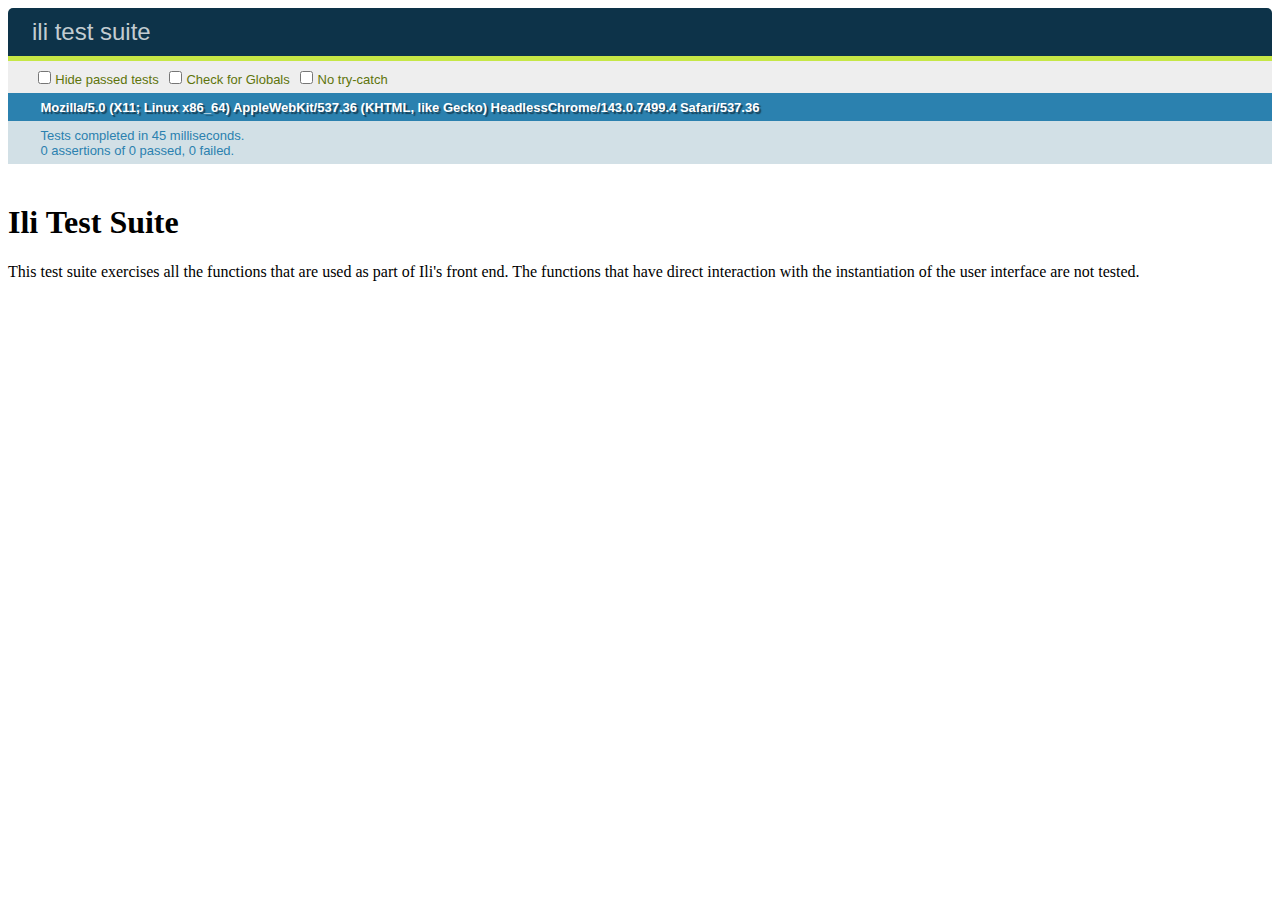
<file: tests/javascript_tests/index.html>
<!DOCTYPE html>
<html>
<head>
  <title>ili test suite</title>
  <link rel="stylesheet" href="qunit/qunit-min.css" type="text/css" media="screen">

  <!-- Testing framework requirements -->
  <script src="qunit/qunit-min.js"></script>
  <script src="../../js/lib/require.min.js"></script>
</head>
<body>
  <div id="qunit"></div>
  <div id="qunit-fixture">
    <div id="map-test">
      <div id="id1"></div>
      <div id="id2"></div>
    </div>
  </div>
  <br>
  <h1 class="qunit-header">Ili Test Suite</h1>
  <p>
    This test suite exercises all the functions that are used as part of
    Ili's front end. The functions that have direct interaction with the
    instantiation of the user interface are not tested.
  </p>
  <script>
    QUnit.config.autostart = false;

    // Without this setTimeout, the specs don't always get execute in webKit
    // browsers, this was taken from http://stackoverflow.com/q/13615679/379593
    setTimeout(function () {
      requirejs.config({
        'baseUrl': '../../js/',

        // the left side is the module name, and the right side is the path
        // relative to the baseUrl attribute, do NOT include the .js extension
        'paths': {
          'filesaver': 'lib/FileSaver.min',
          'jquery': 'lib/jquery-2.1.4.min',

          /* THREE.js */
          'three': 'lib/three.min',
          'orbitcontrols': 'lib/OrbitControls',

          /* `ili's objects */
          'colormaps': 'ColorMaps',
          'eventsource': 'EventSource',
          'mapselector': 'MapSelector',
          'scene2d': 'Scene2D',
          'scene3d': 'Scene3D',
          'spotlabel2d': 'SpotLabel2D',
          'spotlabel3d': 'SpotLabel3D',
          'spotlabelbase': 'SpotLabelBase',
          'view2d': 'View2D',
          'view3d': 'View3D',
          'viewcontainer': 'ViewContainer',
          'viewgroup3d': 'ViewGroup3D',
          'viewlegend': 'ViewLegend',
          'workspace': 'Workspace',
          'utils': 'utils',
          'main': 'main'
        },
        /*
         Libraries that are not AMD compatible need shim to declare their
         dependencies.
         */
        'shim': {
          'orbitcontrols': {
            'deps': ['three']
          }
        }
      });

      //load tests using require
      require(
          ['jquery'],
            function ($) {
              // now trigger the tests
              $( document ).ready(function() {
                QUnit.start();
              });
      });
    }, 10);
  </script>
</body>
</html>
</file>
<file: tests/javascript_tests/qunit/qunit-min.css>
/**
 * QUnit v1.12.0 - A JavaScript Unit Testing Framework
 *
 * http://qunitjs.com
 *
 * Copyright 2012 jQuery Foundation and other contributors
 * Released under the MIT license.
 * http://jquery.org/license
 * minified using http://cssminifier.com
 */
#qunit-banner,#qunit-header,#qunit-testresult,#qunit-testrunner-toolbar,#qunit-tests,#qunit-userAgent{font-family:"Helvetica Neue Light",HelveticaNeue-Light,"Helvetica Neue",Calibri,Helvetica,Arial,sans-serif}#qunit-testresult,#qunit-testrunner-toolbar,#qunit-tests li,#qunit-userAgent{font-size:small}#qunit-tests{font-size:smaller}#qunit-banner,#qunit-header,#qunit-modulefilter,#qunit-testresult,#qunit-tests,#qunit-userAgent{margin:0;padding:0}#qunit-header{padding:.5em 0 .5em 1em;color:#8699a4;background-color:#0d3349;font-size:1.5em;line-height:1em;font-weight:400;border-radius:5px 5px 0 0;-moz-border-radius:5px 5px 0 0;-webkit-border-top-right-radius:5px;-webkit-border-top-left-radius:5px}#qunit-header a{text-decoration:none;color:#c2ccd1}#qunit-header a:focus,#qunit-header a:hover{color:#fff}#qunit-testrunner-toolbar label{display:inline-block;padding:0 .5em 0 .1em}#qunit-banner{height:5px}#qunit-testrunner-toolbar{padding:.5em 0 .5em 2em;color:#5E740B;background-color:#eee;overflow:hidden}#qunit-userAgent{padding:.5em 0 .5em 2.5em;background-color:#2b81af;color:#fff;text-shadow:rgba(0,0,0,.5) 2px 2px 1px}#qunit-modulefilter-container{float:right}#qunit-tests{list-style-position:inside}#qunit-tests li{padding:.4em .5em .4em 2.5em;border-bottom:1px solid #fff;list-style-position:inside}#qunit-tests.hidepass li.pass,#qunit-tests.hidepass li.running{display:none}#qunit-tests li strong{cursor:pointer}#qunit-tests li a{padding:.5em;color:#c2ccd1;text-decoration:none}#qunit-tests li a:focus,#qunit-tests li a:hover{color:#000}#qunit-tests li .runtime{float:right;font-size:smaller}.qunit-assert-list{margin-top:.5em;padding:.5em;background-color:#fff;border-radius:5px;-moz-border-radius:5px;-webkit-border-radius:5px}.qunit-collapsed{display:none}#qunit-tests table{border-collapse:collapse;margin-top:.2em}#qunit-tests th{text-align:right;vertical-align:top;padding:0 .5em 0 0}#qunit-tests td{vertical-align:top}#qunit-tests pre{margin:0;white-space:pre-wrap;word-wrap:break-word}#qunit-tests del{background-color:#e0f2be;color:#374e0c;text-decoration:none}#qunit-tests ins{background-color:#ffcaca;color:#500;text-decoration:none}#qunit-tests b.counts{color:#000}#qunit-tests b.passed{color:#5E740B}#qunit-tests b.failed{color:#710909}#qunit-tests li li{padding:5px;background-color:#fff;border-bottom:0;list-style-position:inside}#qunit-tests li li.pass{color:#3c510c;background-color:#fff;border-left:10px solid #C6E746}#qunit-tests .pass{color:#528CE0;background-color:#D2E0E6}#qunit-tests .pass .test-name{color:#366097}#qunit-tests .pass .test-actual,#qunit-tests .pass .test-expected{color:#999}#qunit-banner.qunit-pass{background-color:#C6E746}#qunit-tests li li.fail{color:#710909;background-color:#fff;border-left:10px solid #EE5757;white-space:pre}#qunit-tests>li:last-child{border-radius:0 0 5px 5px;-moz-border-radius:0 0 5px 5px;-webkit-border-bottom-right-radius:5px;-webkit-border-bottom-left-radius:5px}#qunit-tests .fail{color:#000;background-color:#EE5757}#qunit-tests .fail .module-name,#qunit-tests .fail .test-name{color:#000}#qunit-tests .fail .test-actual{color:#EE5757}#qunit-tests .fail .test-expected{color:green}#qunit-banner.qunit-fail{background-color:#EE5757}#qunit-testresult{padding:.5em .5em .5em 2.5em;color:#2b81af;background-color:#D2E0E6;border-bottom:1px solid #fff}#qunit-testresult .module-name{font-weight:700}#qunit-fixture{position:absolute;top:-10000px;left:-10000px;width:1000px;height:1000px}
</file>
